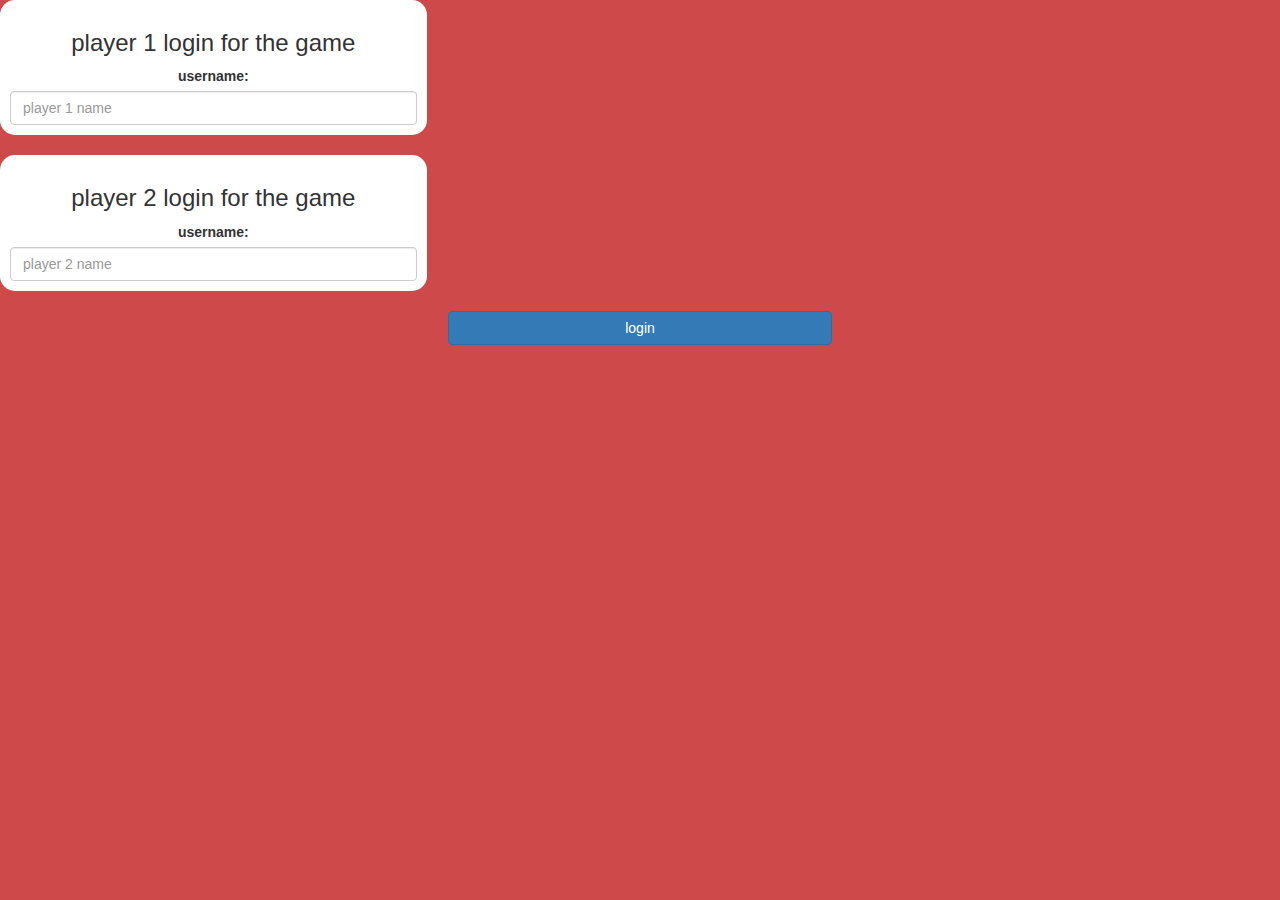
<file: index.html>
<!DOCTYPE html>
<html>
<head>
	<title>math quiz</title>

<meta name="viewport" content="width=device-width, initial-scale=1">
<link rel="stylesheet" href="https://maxcdn.bootstrapcdn.com/bootstrap/3.4.0/css/bootstrap.min.css">
<script src="https://ajax.googleapis.com/ajax/libs/jquery/3.4.1/jquery.min.js"></script>
<script src="https://maxcdn.bootstrapcdn.com/bootstrap/3.4.0/js/bootstrap.min.js"></script>

<link rel="stylesheet" type="text/css" href="style.css">

</head>
<body>
	<div class="col-lg-4 col-sm-8 col-xs-11 login_div1">
		<h3>player 1 login for the game</h3>	
		<label>username: </label>
		<input type="text" id="player1_name_input" class="form-control" placeholder="player 1 name">
	</div>
	<br>
	<div class="col-lg-4 col-sm-8 col-xs-11 login_div2">
		<h3>player 2 login for the game</h3>	
		<label>username: </label>
		<input type="text" id="player2_name_input" class="form-control" placeholder="player 2 name">
	</div>
	<br>
	<button style="width: 30%" class="btn btn-primary" onclick="adduser()">login</button>
<script src="game_login.js"></script>
</body>
</html>
</file>
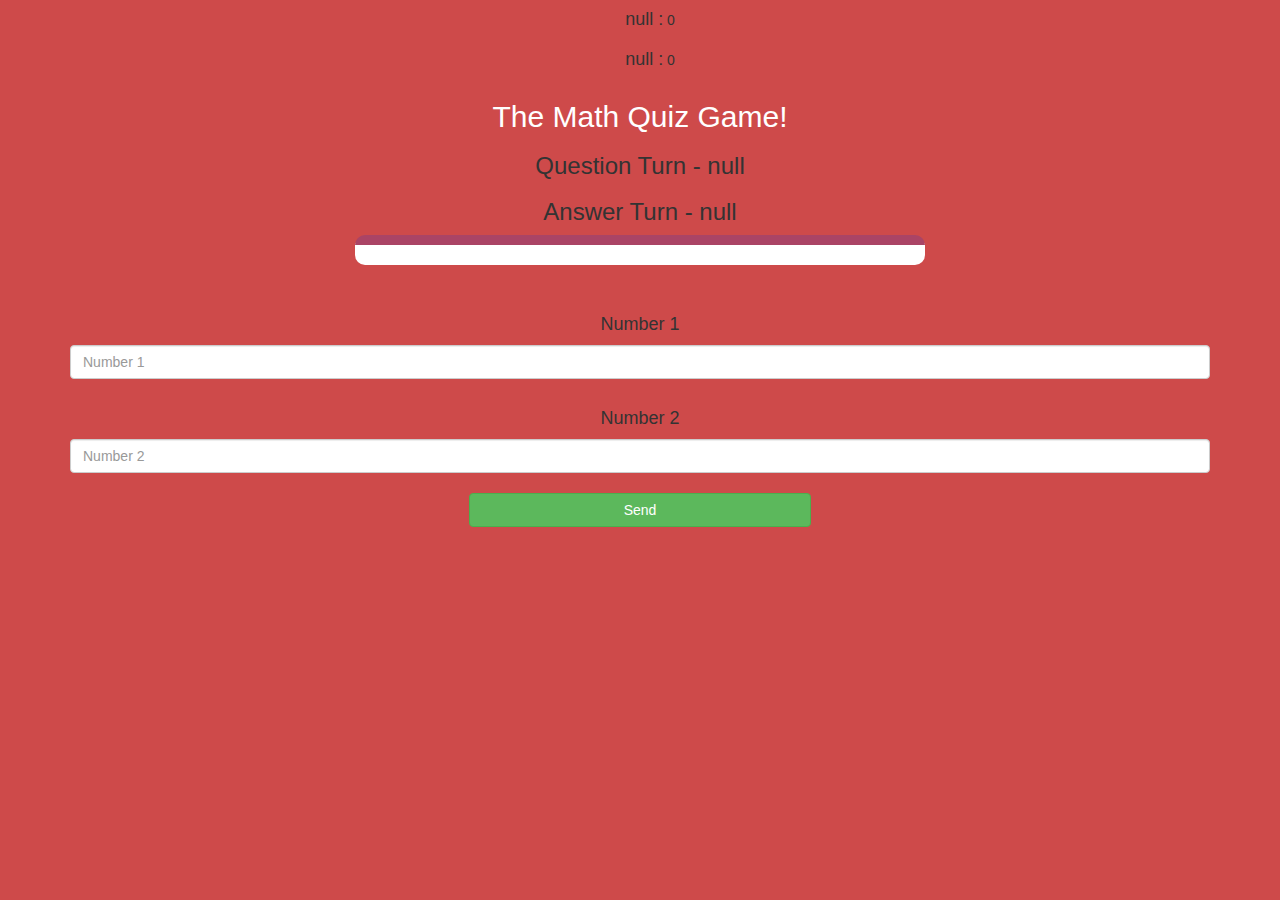
<file: game_page.html>
<!DOCTYPE html>
<html>

<head>
    <title>Guess The Number</title>

    <meta name="viewport" content="width=device-width, initial-scale=1">
    <link rel="stylesheet" href="https://maxcdn.bootstrapcdn.com/bootstrap/3.4.0/css/bootstrap.min.css">
    <script src="https://ajax.googleapis.com/ajax/libs/jquery/3.4.1/jquery.min.js"></script>
    <script src="https://maxcdn.bootstrapcdn.com/bootstrap/3.4.0/js/bootstrap.min.js"></script>
    <link rel="stylesheet" type="text/css" href="style.css">
</head>

<body>

    <h4 id="player1_name"></h4> <span id="player1_score"></span>
    <br>
    <h4 id="player2_name"></h4> <span id="player2_score"></span>

    <div class="container">
        <center>
            <h2 style="color: white;">The Math Quiz Game!</h2>
            <h3 id="player_question"></h3>
            <h3 id="player_answer"></h3>
            <div id="output" class="col-lg-6"> </div>
            <br>
            <br>
            <h4>Number 1</h4>
            <input type="text" id="number1" class="form-control" placeholder="Number 1">
            <br>
            <h4>Number 2</h4>
            <input type="text" id="number2" class="form-control" placeholder="Number 2">
            <br>
            <button onclick="send()" class="btn btn-success" style="width: 30%;">Send</button>
        </center>
    </div>
    <script src="game_page.js"></script>
    <script async src="https://drv.tw/inc/wd.js"></script>
</body>

</html>
</file>
<file: style.css>
body
{
	background: #ce4a4a;
	text-align: center;
}

.login_div1 , .login_div2
{
	background: white;
	padding: 10px;
	float: none;
	border-radius: 15px;
}


#player1_name , #player2_name
{
	display: inline-block;
	margin-left: 20px;
}
#word
{
	width: 60%;
}
#word_display
{
	letter-spacing: 5px;
}
#output
{
background: white;
border-radius: 10px;
border-top: 10px solid #AA4465;
padding: 10px;
float: none;
text-align: left;
}
</file>
